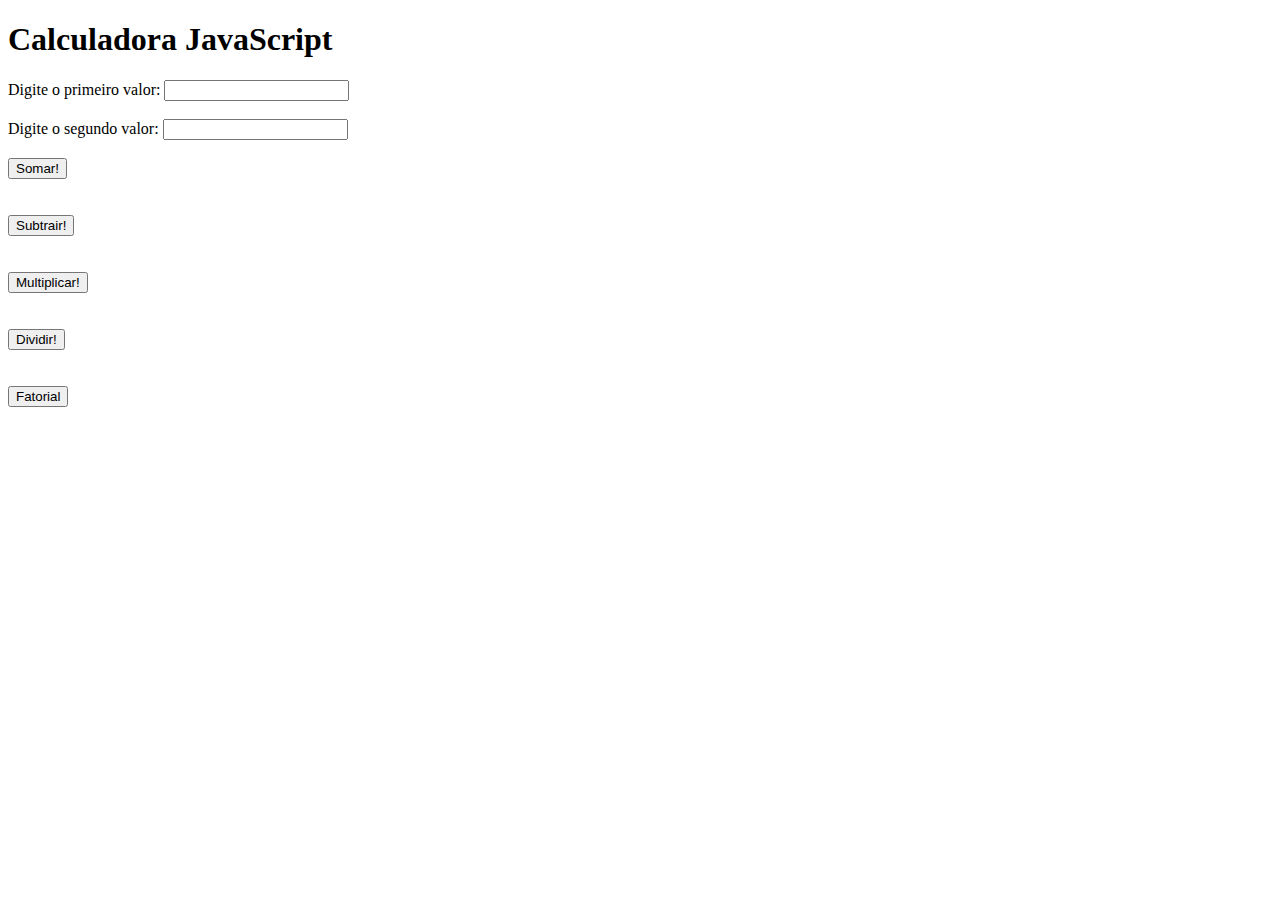
<file: index.html>
<!DOCTYPE html>
<html lang="pt-BR">
<head>
    <meta charset="UTF-8">
    <meta http-equiv="X-UA-Compatible" content="IE=edge">
    <meta name="viewport" content="width=device-width, initial-scale=1.0">
    <title>Calculadora</title>
    <script src="script.js"></script>
</head>
<body>
    <h1>Calculadora JavaScript</h1>
    <label for="entradaNumero1">Digite o primeiro valor: </label>
    <input type="text" name="entradaNumero1" id="val1">
    <br> <br>
    <label for="entradaNumero2">Digite o segundo valor: </label>
    <input type="text" name="entradaNumero2" id="val2">
    <br><br>
    <button onclick="somar()">Somar!</button>
    <div id="resultadoSoma"></div>
    <br> <br>
    <button onclick="subtrair()">Subtrair!</button>
    <div id="resultadoDiferenca"></div>
    <br> <br>
    <button onclick="multiplica()">Multiplicar!</button>
    <div id="resultadoMultiplica"></div>
    <br> <br>
    <button onclick="divide()">Dividir!</button>
    <div id="resultadoDivisao"></div>
    <br> <br>
    <button onclick="fatorial()">Fatorial</button>
    <div id="resFatorial"></div>
</body>
</html>
</file>
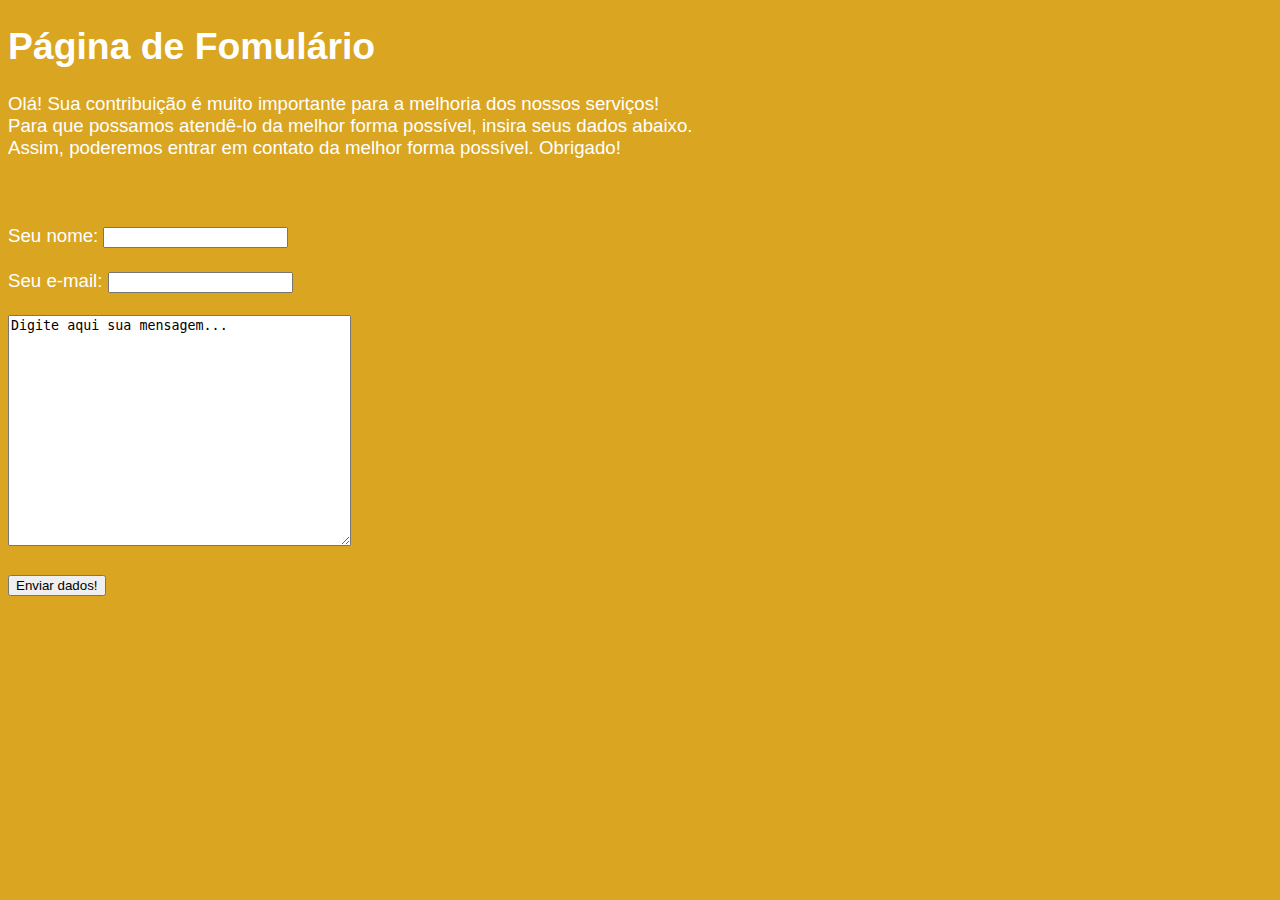
<file: ex007.html>
<!DOCTYPE html>
<html lang="en">

<head>
    <meta charset="UTF-8">
    <meta http-equiv="X-UA-Compatible" content="IE=edge">
    <meta name="viewport" content="width='device-width', initial-scale=1.0">
    <link rel="stylesheet" href="style_form.css">
    <script src="ScriptForm.js"></script>
    <title>Formulário</title>
</head>

<body>
    <h1>Página de Fomulário</h1>
    <form action="" method="post">
        <div id="textoInformativo">
            Olá! Sua contribuição é muito importante para a melhoria dos nossos serviços!<br>
            Para que possamos atendê-lo da melhor forma possível, insira seus dados abaixo.<br>
            Assim, poderemos entrar em contato da melhor forma possível. Obrigado!
        </div>
        <br> <br> <br>
        <label for="nomePessoa">Seu nome: </label>
        <input type="text" name="nomePessoa" id="nomePessoa">
        <br> <br>
        <label for="email">Seu e-mail: </label>
        <input type="email" name="email" id="email">
        <br> <br>
        <textarea name="mensagem" id="mensagemPessoa" cols="40" rows="15">Digite aqui sua mensagem...</textarea>
        <br> <br>
    </form>
    <button id="btnEnviar" onclick="enviaDados()">Enviar dados!</button>
</body>

</html>
</file>
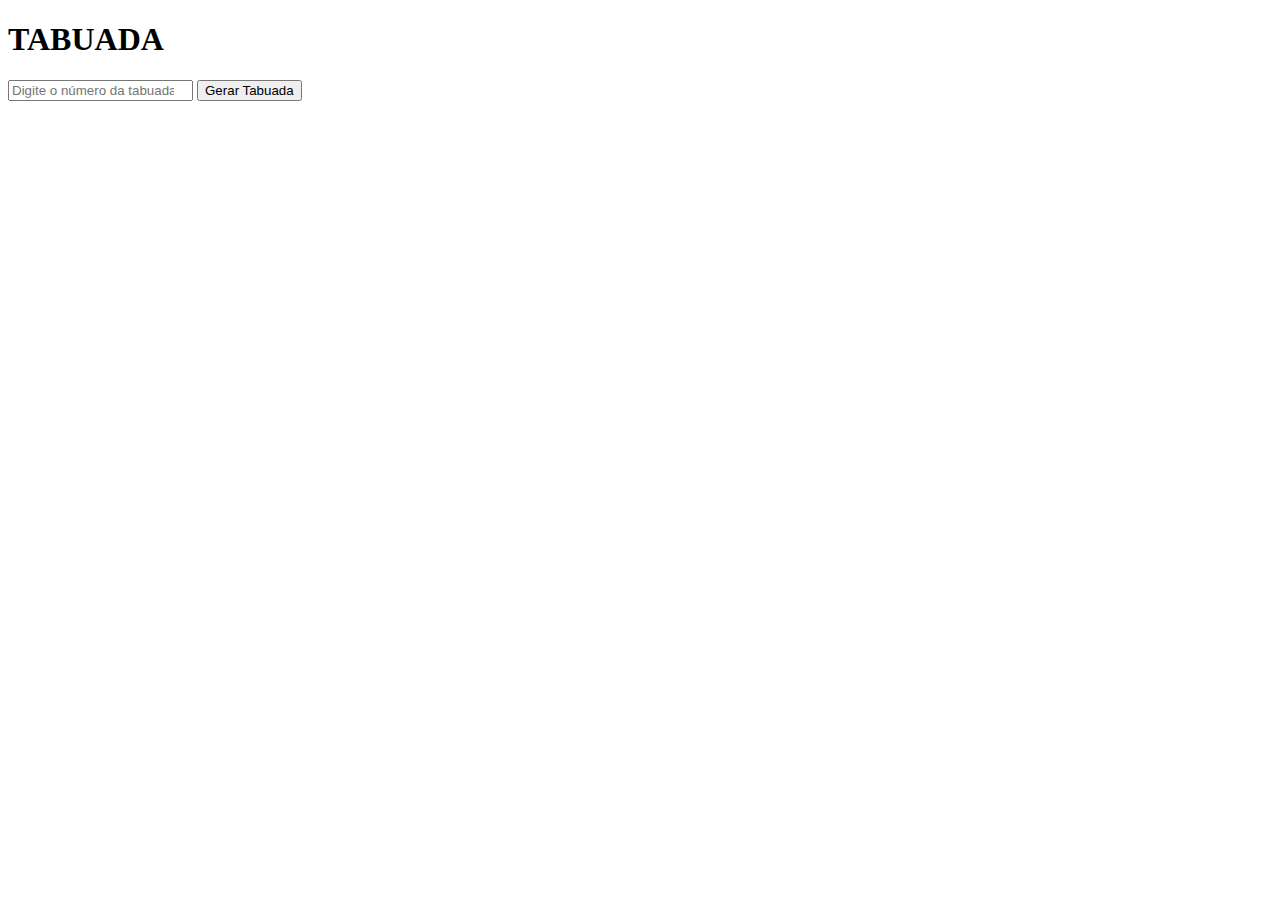
<file: index_tabuada.html>
<!DOCTYPE html>
<html lang="pt-BR">
<head>
    <meta charset="UTF-8">
    <meta http-equiv="X-UA-Compatible" content="IE=edge">
    <meta name="viewport" content="width=device-width, initial-scale=1.0">
    <script src="tabuada_script.js"></script>
    <title>TABUADA HTML</title>
</head>
<body>
    <h1>TABUADA</h1>
    <input type="number" name="entradaNumero" id="valorTabuada" placeholder="Digite o número da tabuada">
    <input type="button" value="Gerar Tabuada" id="btnVerTabuada" onclick="geraTabuada()">
    <div id="tabuadaResultado"></div>
</body>
</html>
</file>
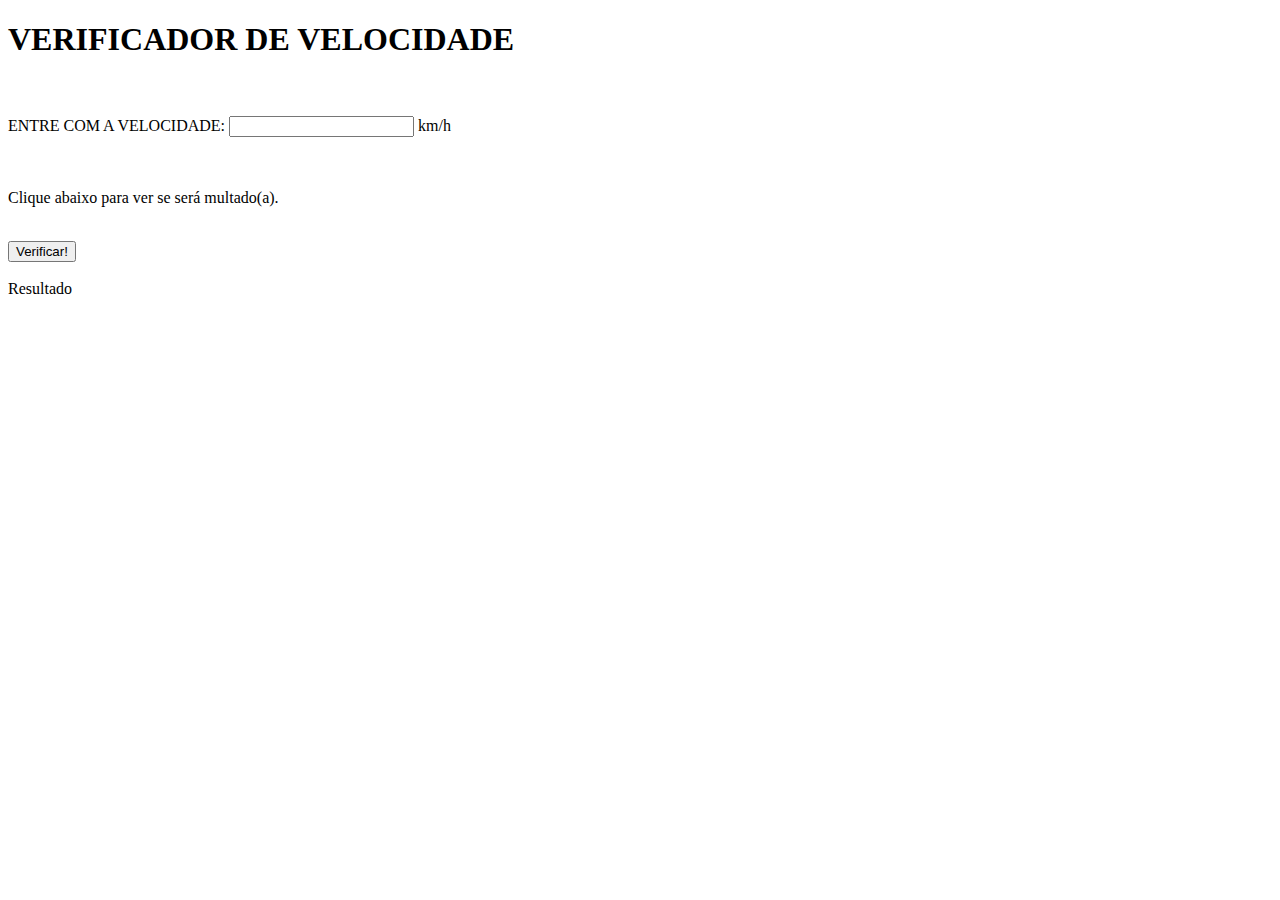
<file: index_VerificaMulta.html>
<!DOCTYPE html>
<html lang="pt-BR">
<head>
    <meta charset="UTF-8">
    <meta http-equiv="X-UA-Compatible" content="IE=edge">
    <meta name="viewport" content="width=device-width, initial-scale=1.0">
    <script src="script_VerificaMulta.js"></script>
    <title>DETRAN</title>
</head>
<body>
    <h1>VERIFICADOR DE VELOCIDADE</h1>
    <br> <br>
    <label for="entradaVelocidade">ENTRE COM A VELOCIDADE: </label>
    <input type="number" name="entradaVelocidade" id="velocidade"> km/h
    <br> <br> <br>
    <p>Clique abaixo para ver se será multado(a).</p>
    <br>
    <input type="button" value="Verificar!" id="btnVerifica" name="BotaoVerificar" onclick="verificarMulta()">
    <br> <br>
    <div id="txtResultado">Resultado</div>
</body>
</html>
</file>
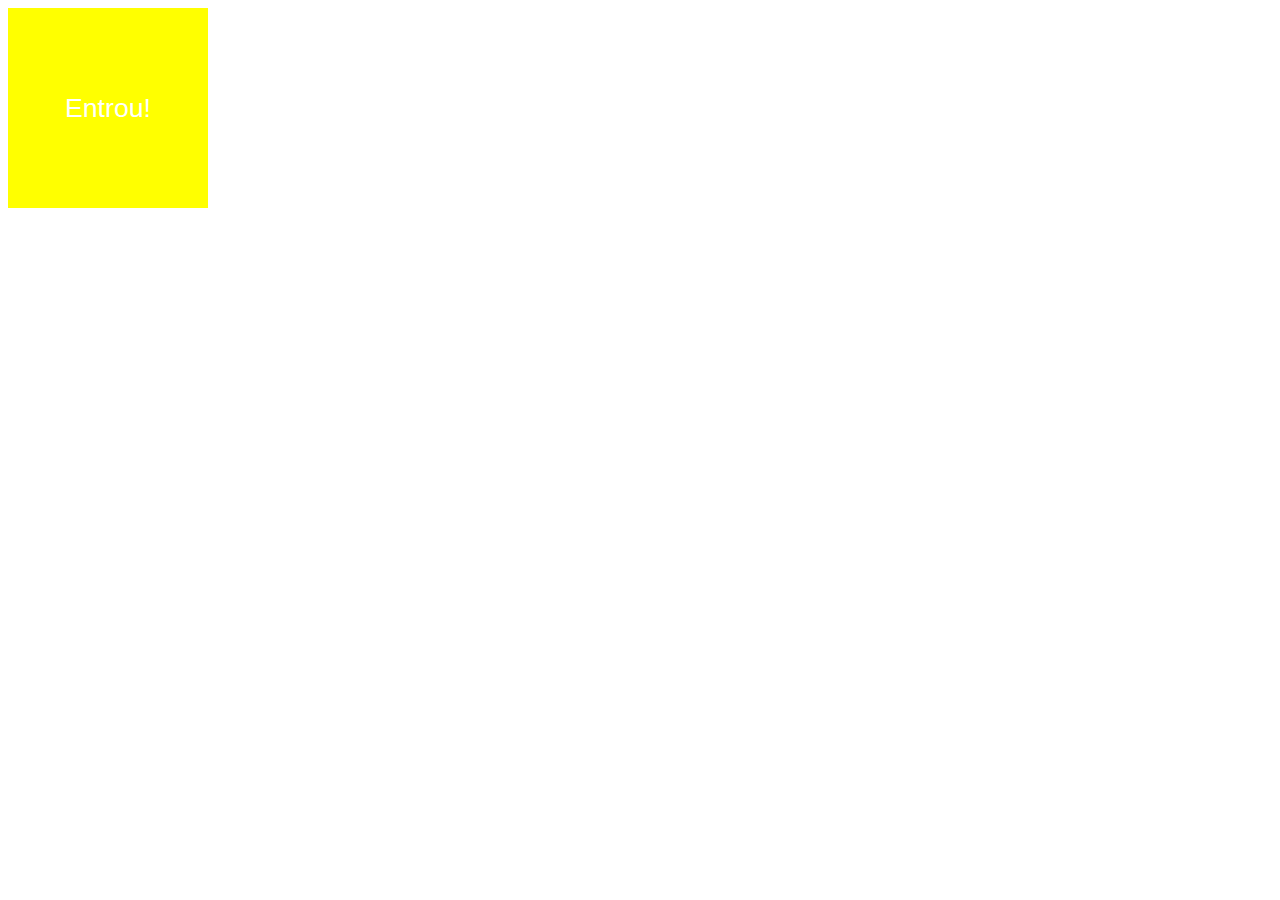
<file: paginaex.html>
<!DOCTYPE html>
<html lang="pt-BR">
<head>
    <meta charset="UTF-8">
    <meta http-equiv="X-UA-Compatible" content="IE=edge">
    <meta name="viewport" content="width=device-width, initial-scale=1.0">
    <link rel="stylesheet" href="style_paginaex.css">
    <script src="script_paginaex.js"></script>
    <title>Eventos DOM</title>
</head>
<body>
    <div id="area">
        Interaja...
    </div>
</body>
</html>
</file>
<file: style_form.css>
body{
    font: normal 14pt Arial;
    background: goldenrod;
    color: white;
}
</file>
<file: style_paginaex.css>
div#area{
    font: normal 20pt Arial;
    background: green;
    color: white;
    width: 200px;
    height: 200px;
    line-height: 200px;
    text-align: center;
}
</file>
